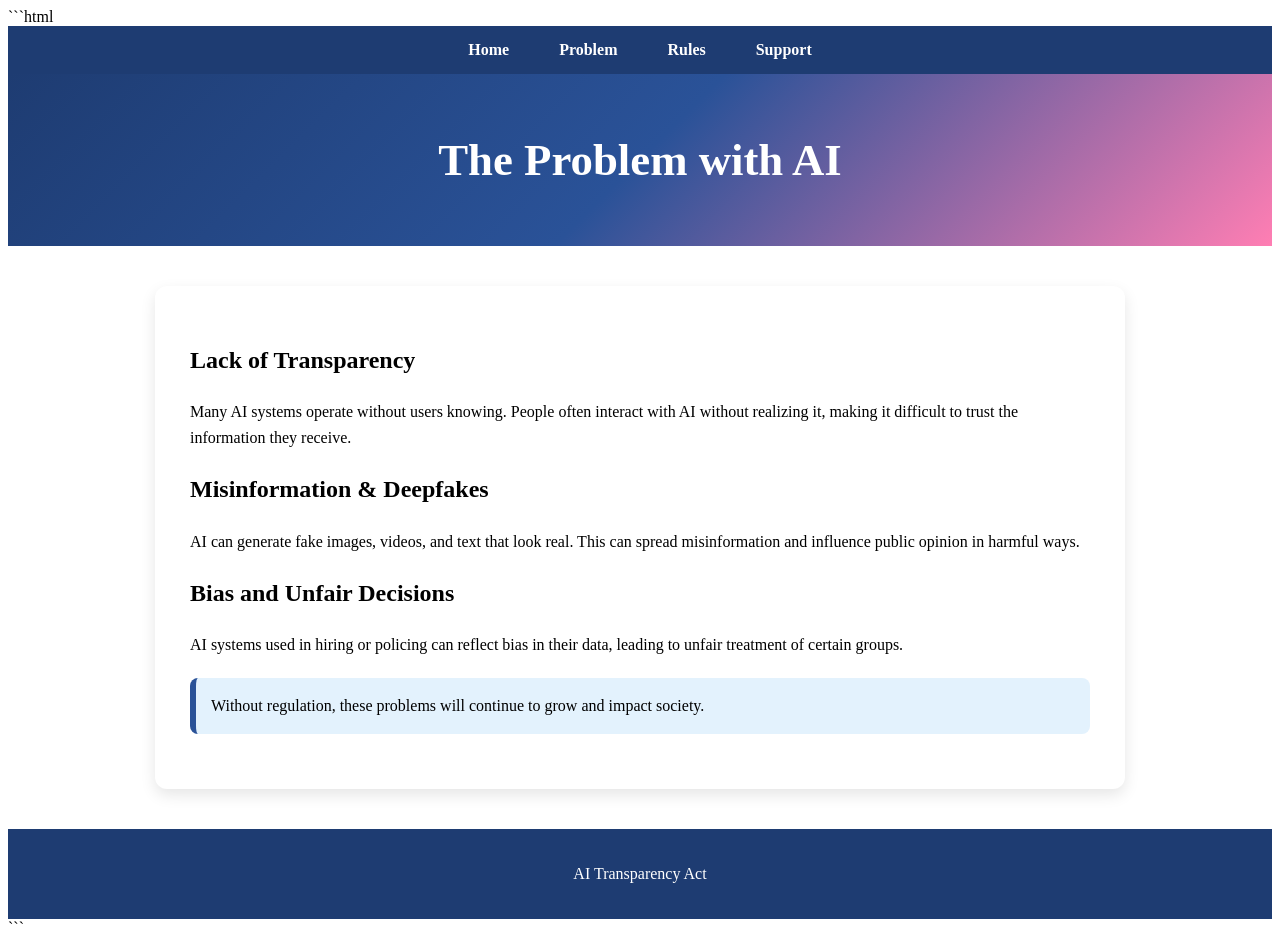
<file: problem.html>
```html
<!DOCTYPE html>
<html>
<head>
    <title>The Problem</title>
    <link rel="stylesheet" href="style.css">
</head>

<body>

<nav>
    <ul>
        <li><a href="index.html">Home</a></li>
        <li><a href="problem.html">Problem</a></li>
        <li><a href="rules.html">Rules</a></li>
        <li><a href="support.html">Support</a></li>
    </ul>
</nav>

<header>
    <h1>The Problem with AI</h1>
</header>

<section>
    <h2>Lack of Transparency</h2>
    <p>
        Many AI systems operate without users knowing. People often interact with AI
        without realizing it, making it difficult to trust the information they receive.
    </p>

    <h2>Misinformation & Deepfakes</h2>
    <p>
        AI can generate fake images, videos, and text that look real. This can spread
        misinformation and influence public opinion in harmful ways.
    </p>

    <h2>Bias and Unfair Decisions</h2>
    <p>
        AI systems used in hiring or policing can reflect bias in their data,
        leading to unfair treatment of certain groups.
    </p>

    <div class="highlight">
        Without regulation, these problems will continue to grow and impact society.
    </div>
</section>

<footer>
    <p>AI Transparency Act</p>
</footer>

</body>
</html>
```
</file>
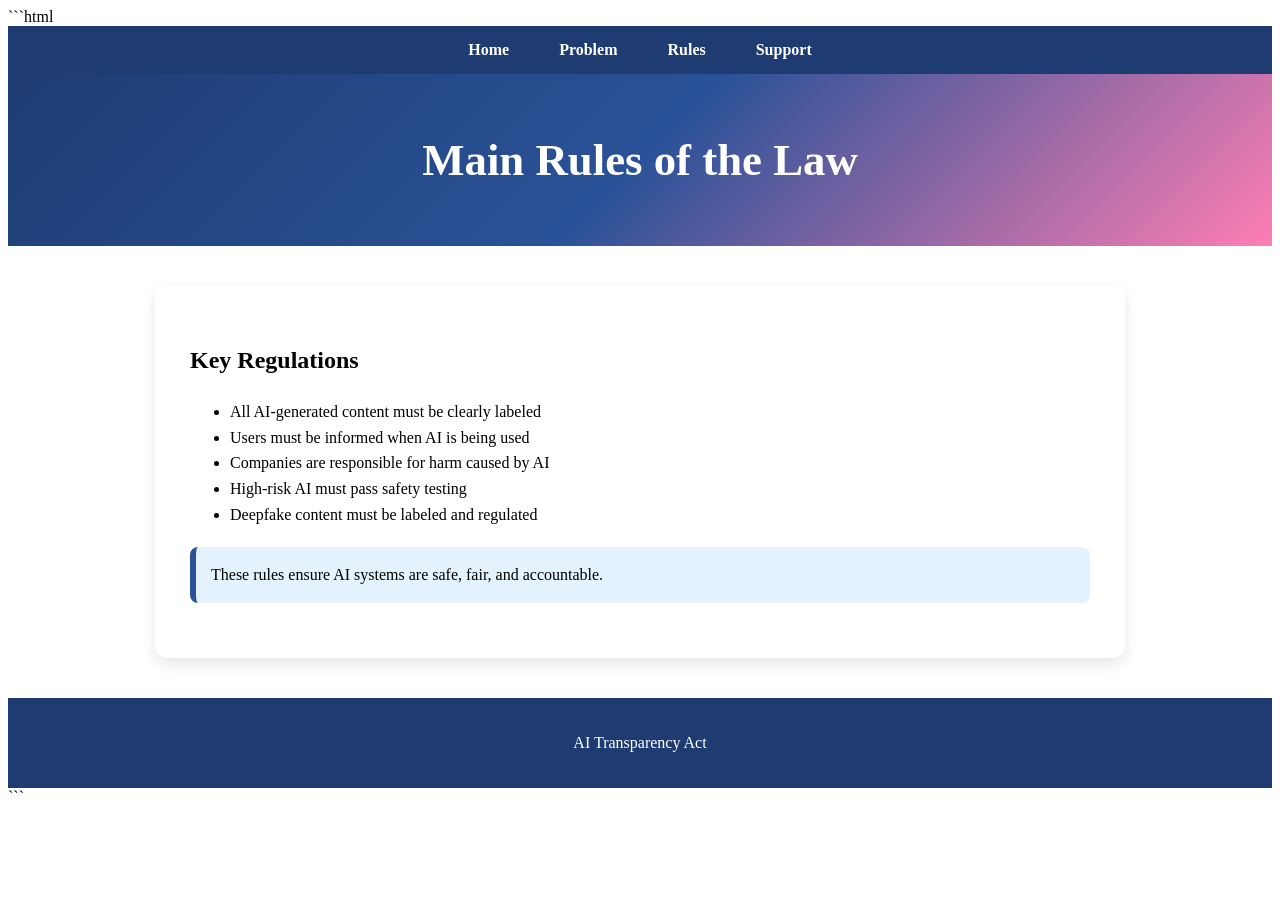
<file: rules.html>
```html
<!DOCTYPE html>
<html>
<head>
    <title>Rules</title>
    <link rel="stylesheet" href="style.css">
</head>

<body>

<nav>
    <ul>
        <li><a href="index.html">Home</a></li>
        <li><a href="problem.html">Problem</a></li>
        <li><a href="rules.html">Rules</a></li>
        <li><a href="support.html">Support</a></li>
    </ul>
</nav>

<header>
    <h1>Main Rules of the Law</h1>
</header>

<section>
    <h2>Key Regulations</h2>

    <ul>
        <li>All AI-generated content must be clearly labeled</li>
        <li>Users must be informed when AI is being used</li>
        <li>Companies are responsible for harm caused by AI</li>
        <li>High-risk AI must pass safety testing</li>
        <li>Deepfake content must be labeled and regulated</li>
    </ul>

    <div class="highlight">
        These rules ensure AI systems are safe, fair, and accountable.
    </div>
</section>

<footer>
    <p>AI Transparency Act</p>
</footer>

</body>
</html>
```
</file>
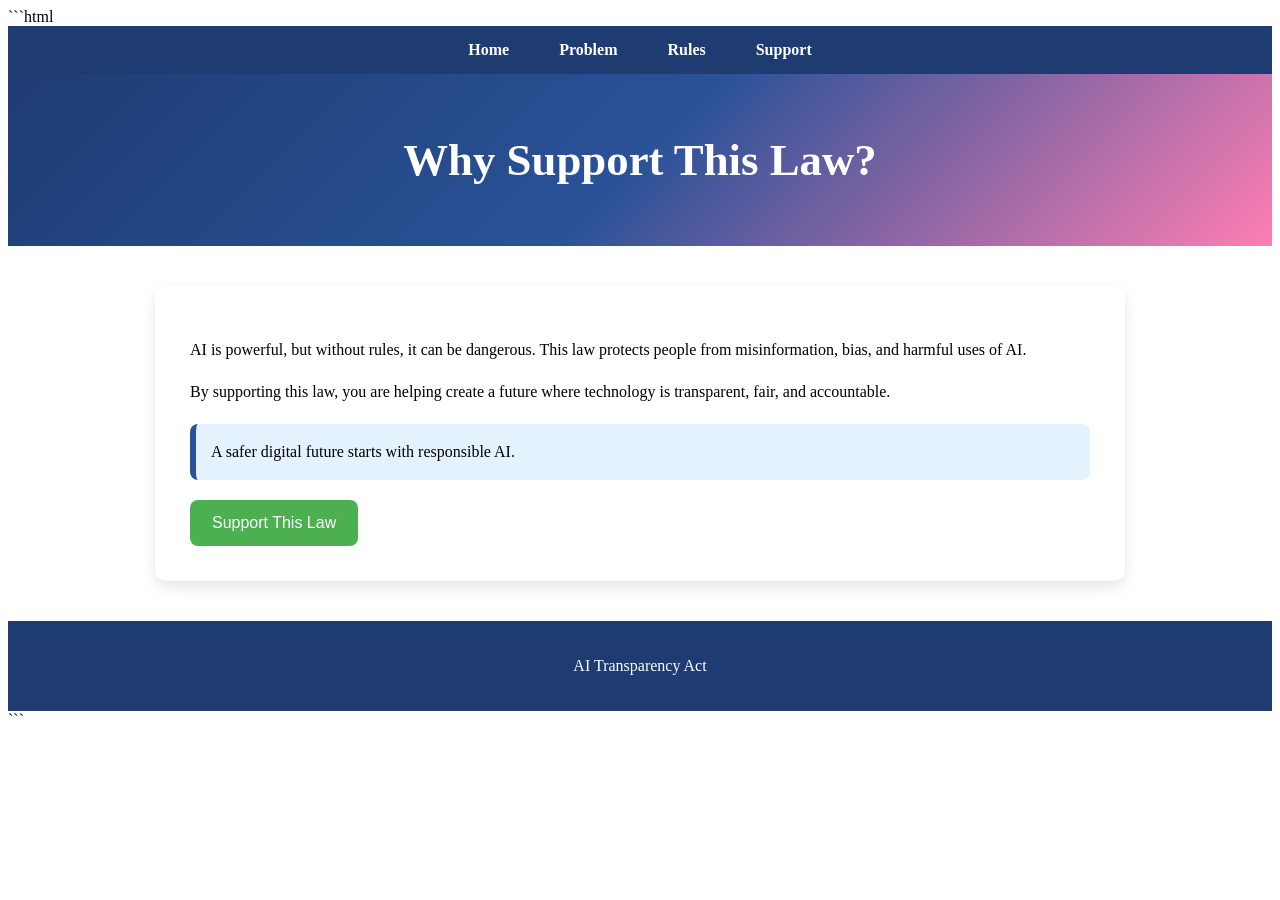
<file: support.html>
```html
<!DOCTYPE html>
<html>
<head>
    <title>Support</title>
    <link rel="stylesheet" href="style.css">
</head>

<body>

<nav>
    <ul>
        <li><a href="index.html">Home</a></li>
        <li><a href="problem.html">Problem</a></li>
        <li><a href="rules.html">Rules</a></li>
        <li><a href="support.html">Support</a></li>
    </ul>
</nav>

<header>
    <h1>Why Support This Law?</h1>
</header>

<section>
    <p>
        AI is powerful, but without rules, it can be dangerous. This law protects people
        from misinformation, bias, and harmful uses of AI.
    </p>

    <p>
        By supporting this law, you are helping create a future where technology is
        transparent, fair, and accountable.
    </p>

    <div class="highlight">
        A safer digital future starts with responsible AI.
    </div>

    <button>Support This Law</button>
</section>

<footer>
    <p>AI Transparency Act</p>
</footer>

</body>
</html>
```
</file>
<file: style.css>
```css
body {
    font-family: 'Poppins', sans-serif;
    margin: 0;
    background: #f4f7fb;
    color: #333;
}

/* Navbar */
nav {
    background: #1e3c72;
    padding: 15px;
    position: sticky;
    top: 0;
}

nav ul {
    list-style: none;
    display: flex;
    justify-content: center;
    margin: 0;
    padding: 0;
}

nav ul li {
    margin: 0 25px;
}

nav ul li a {
    color: white;
    text-decoration: none;
    font-weight: 600;
    transition: 0.3s;
}

nav ul li a:hover {
    color: #ffd93d;
}

/* Header */
header {
    text-align: center;
    padding: 60px 20px;
    background: linear-gradient(135deg, #1e3c72, #2a5298, #ff7eb3);
    color: white;
}

header h1 {
    margin: 0;
    font-size: 2.8em;
}

header p {
    font-size: 1.2em;
}

/* Sections */
section {
    max-width: 900px;
    margin: 40px auto;
    background: white;
    padding: 35px;
    border-radius: 12px;
    box-shadow: 0px 6px 15px rgba(0,0,0,0.1);
    line-height: 1.6;
}

/* Highlight box */
.highlight {
    background: #e3f2fd;
    border-left: 6px solid #2a5298;
    padding: 15px;
    margin: 20px 0;
    border-radius: 8px;
}

/* Image */
img {
    width: 100%;
    border-radius: 10px;
    margin-bottom: 20px;
}

/* Button */
button {
    background: #4caf50;
    color: white;
    padding: 14px 22px;
    border: none;
    border-radius: 8px;
    cursor: pointer;
    font-size: 16px;
}

button:hover {
    background: #43a047;
}

/* Footer */
footer {
    text-align: center;
    padding: 20px;
    background: #1e3c72;
    color: white;
    margin-top: 40px;
}
```
</file>
